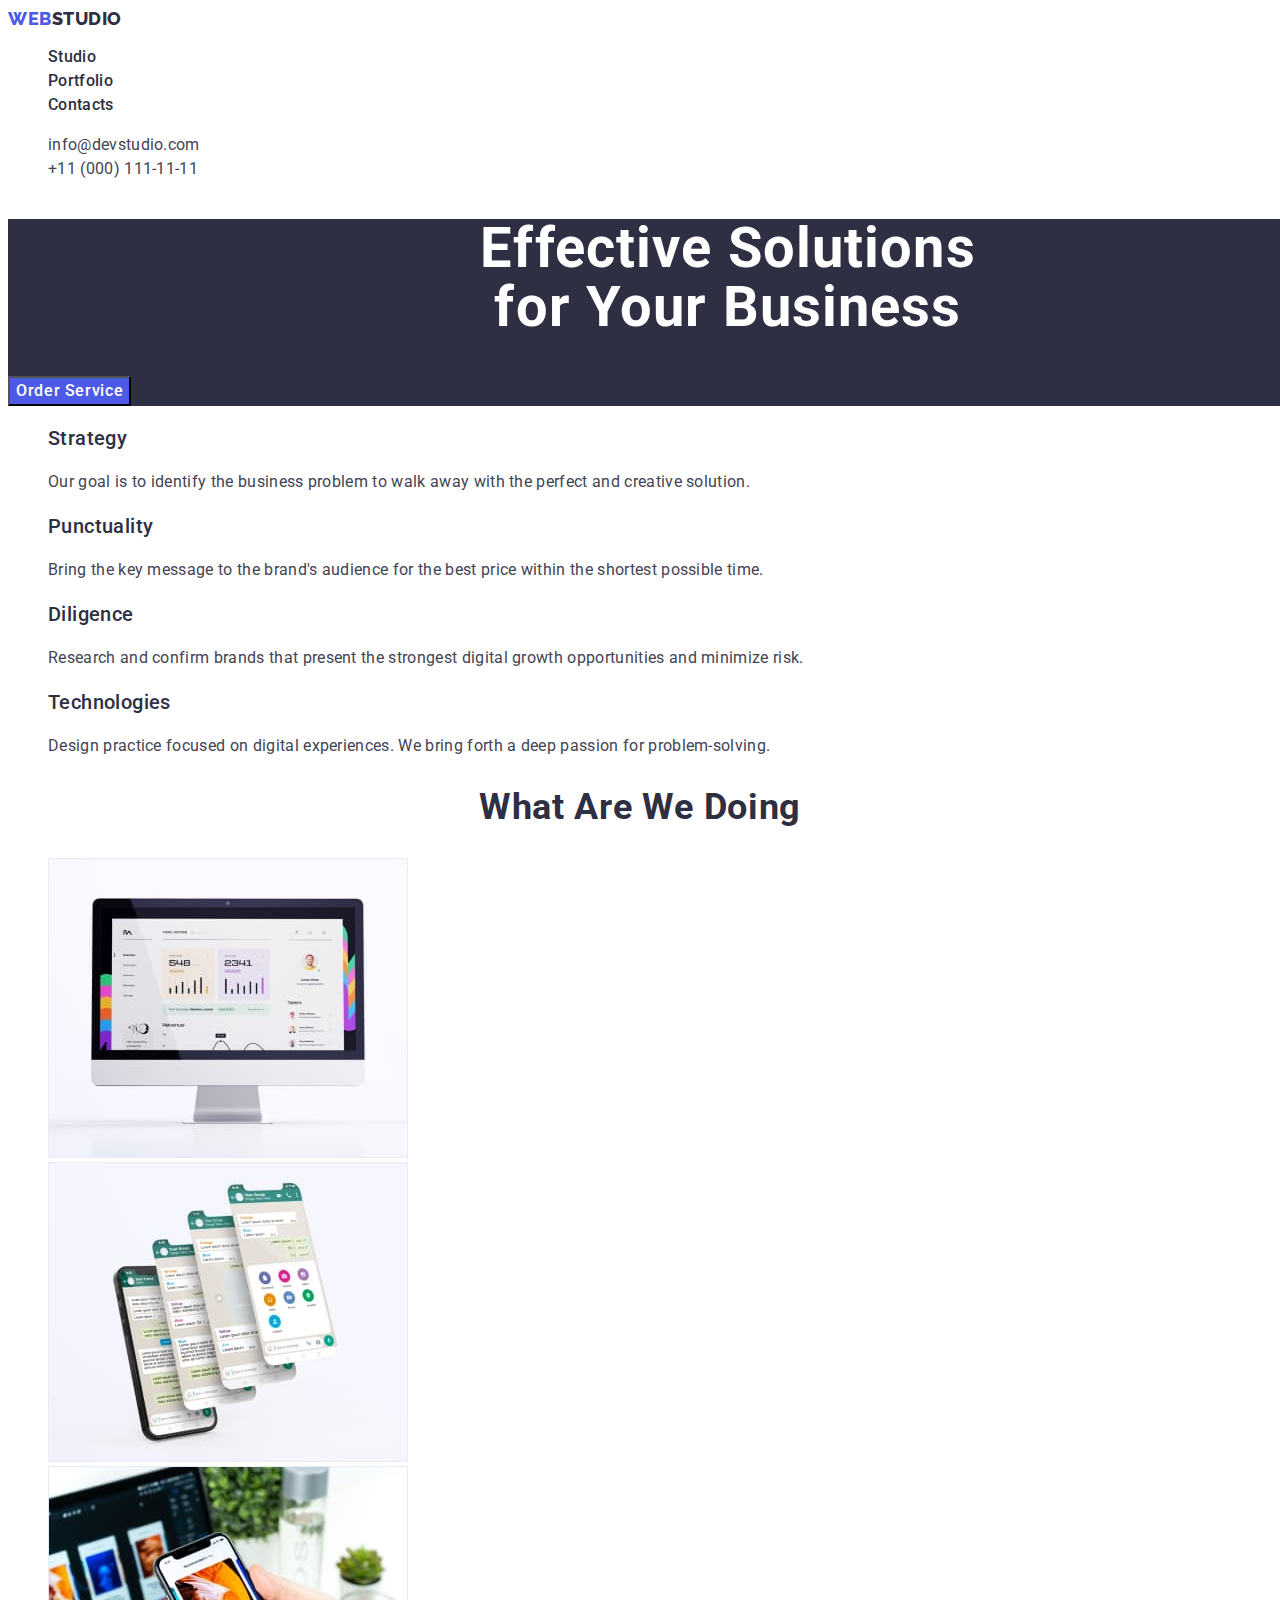
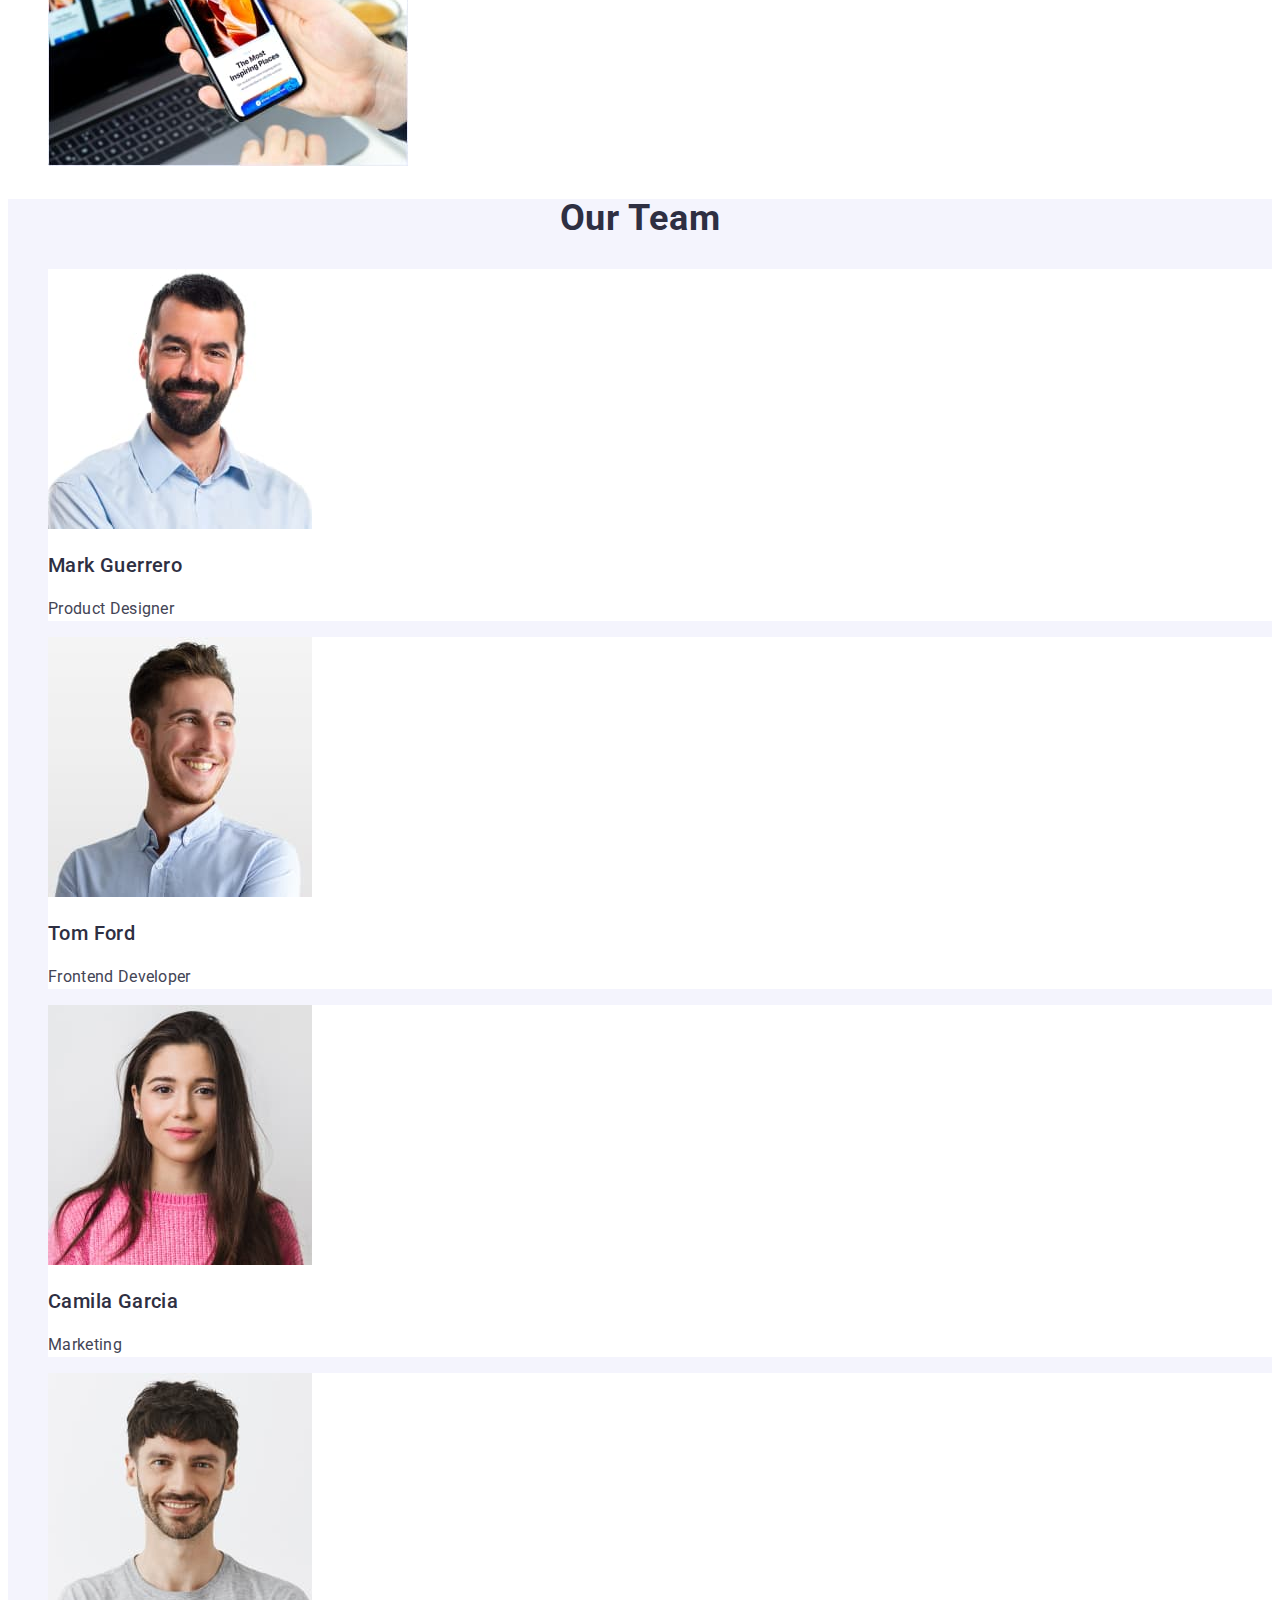
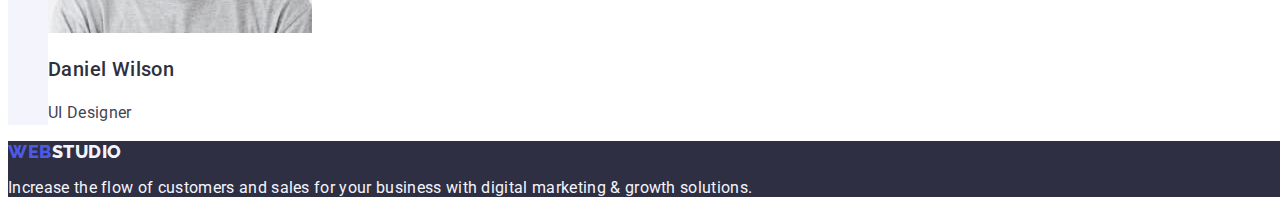
<file: index.html>
<!DOCTYPE html>
<html lang="en">
  <head>
    <meta charset="UTF-8" />
    <title>webstudio</title>
    <link rel="preconnect" href="https://fonts.googleapis.com" />
    <link rel="preconnect" href="https://fonts.gstatic.com" crossorigin />
    <link rel="preconnect" href="https://fonts.googleapis.com" />
    <link rel="preconnect" href="https://fonts.gstatic.com" crossorigin />
    <link href="https://fonts.googleapis.com/css2?family=Raleway:wght@800&family=Roboto:wght@400;500;700;900&display=swap" rel="stylesheet"/>
    <link rel="stylesheet" href="./css/styles.css"/>
  </head>
<body>
    <header class="header">
        <nav class="main-nav">
          <a class="logo-link-header link" href="./index.html">Web<span class="logo-color-header">Studio</span></a>
          <ul class="menu list">
            <li class="menu-item"><a class="menu-link link" href="./index.html">Studio</a></li>
            <li class="menu-item"><a class="menu-link link" href="./portfolio.html">Portfolio</a></li>
            <li class="menu-item"><a class="menu-link link" href="">Contacts</a></li>
          </ul>
        </nav>
        <address class="contacts-header">
          <ul class="contacts-header-list list">
            <li class="contacts-header-item link">
                <a class="contacts-header-link link" href="mailto:info@devstudio.com">info@devstudio.com</a>
            </li>
            <li class="contacts-header-item link">
              <a class="contacts-header-link link" href="tel:+110001111111">+11 (000) 111-11-11</a>
            </li>
          </ul>
        </address>
    </header>
    <main>
        <section class="section">
            <h1 class="main-title">
              Effective Solutions <br />
              for Your Business
            </h1>
            <button class="section-btn" type="button">Order Service</button>
          </section>
          <section class="features">
            <h2 class="title" hidden>Features</h2>
            <ul class="features-list list">
              <li class="features-item">
                <h3 class="project-title">Strategy</h3>
                <p class="project-text">
                  Our goal is to identify the business problem to walk away with the
                  perfect and creative solution.
                </p>
              </li>
              <li class="features-item">
                <h3 class="project-title">Punctuality</h3>
                <p class="project-text">
                  Bring the key message to the brand's audience for the best price
                  within the shortest possible time.
                </p>
              </li>
              <li class="features-item">
                <h3 class="project-title">Diligence</h3>
                <p class="project-text">
                  Research and confirm brands that present the strongest digital
                  growth opportunities and minimize risk.
                </p>
              </li>
              <li class="features-item">
                <h3 class="project-title">Technologies</h3>
                <p class="project-text">
                  Design practice focused on digital experiences. We bring forth a
                  deep passion for problem-solving.
                </p>
              </li>
            </ul>
          </section>
          <section class="services">
            <h2 class="title">What are we doing</h2>
            <ul class="services-list list">
              <li class="services-item">
                <img class="services-photo"
                  src="./images/img1.jpg"
                  alt="service1"
                  width="360"/>
              </li>
              <li class="services-item">
                <img class="services-photo"
                  src="./images/Rectangle71.jpg"
                  alt="service2"
                  width="360"/>
              </li>
              <li class="services-item">
                <img class="services-photo"
                  src="./images/Rectangle71(1).jpg"
                  alt="service3"
                  width="360"/>
              </li>
            </ul>
          </section>
          <section class="our-team">
            <h2 class="title">Our Team</h2>
            <ul class="our-team-list list">
              <li class="our-team-item">
                <img class="our-team-photo"
                  src="./images/img.jpg"
                  alt="persons"
                  width="264"/>
                <h3 class="project-title">Mark Guerrero</h3>
                <p class="project-text">Product Designer</p>
              </li>
              <li class="our-team-item">
                <img class="our-team-photo"
                  src="./images/img(1).jpg"
                  alt="persons"
                  width="264"/>
                <h3 class="project-title">Tom Ford</h3>
                <p class="project-text">Frontend Developer</p>
              </li>
              <li class="our-team-item">
                <img class="our-team-photo"
                  src="./images/img(2).jpg"
                  alt="persons"
                  width="264"/>
                <h3 class="project-title">Camila Garcia</h3>
                <p class="project-text">Marketing</p>
              </li>
              <li class="our-team-item">
                <img class="our-team-photo"
                  src="./images/img(3).jpg"
                  alt="persons"
                  width="264"/>
                <h3 class="project-title">Daniel Wilson</h3>
                <p class="project-text">UI Designer</p>
              </li>
            </ul>
          </section>
</main>
<footer class="footer-block">
    <a class="logo-link-footer link" href="./index.html">Web<span class="logo-color-footer">Studio</span></a>
    <p class="text">
      Increase the flow of customers and sales for your business with digital
      marketing & growth solutions.
    </p>
  </footer>
</body>
</html>
</file>
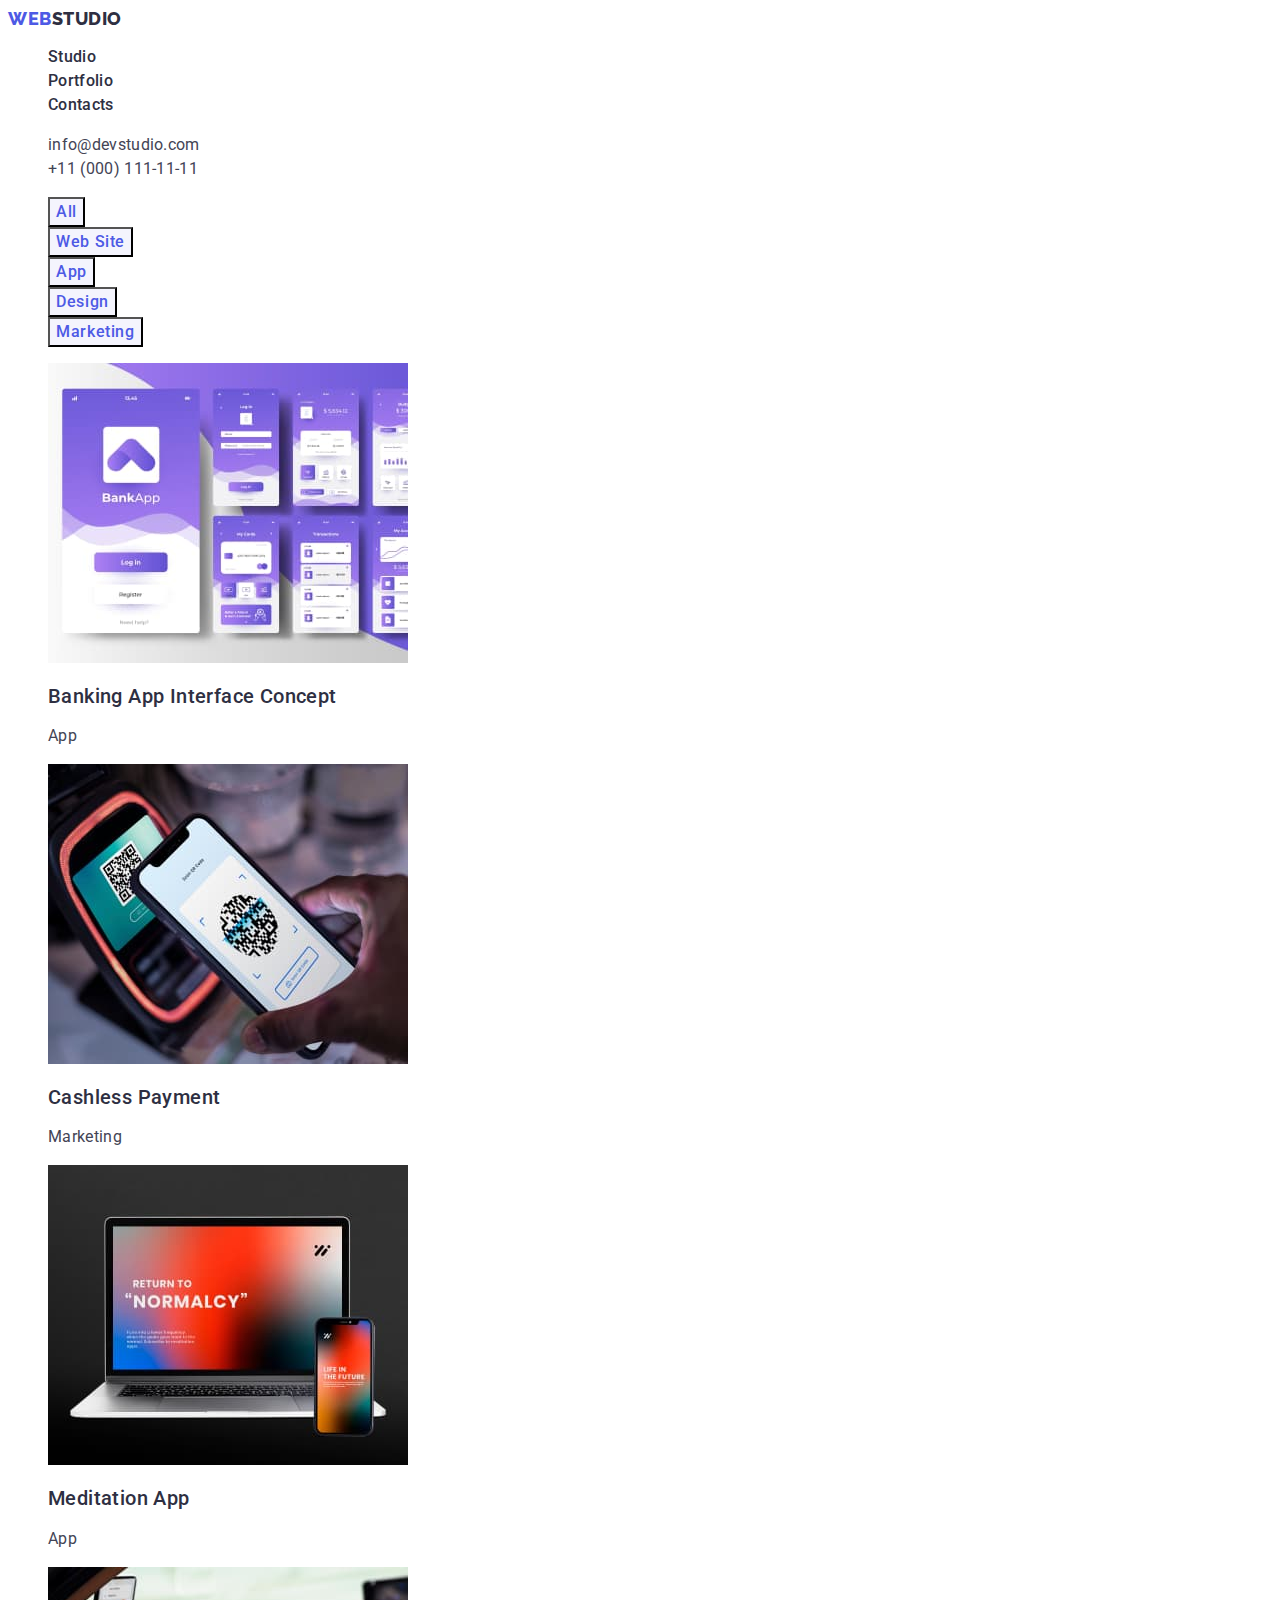
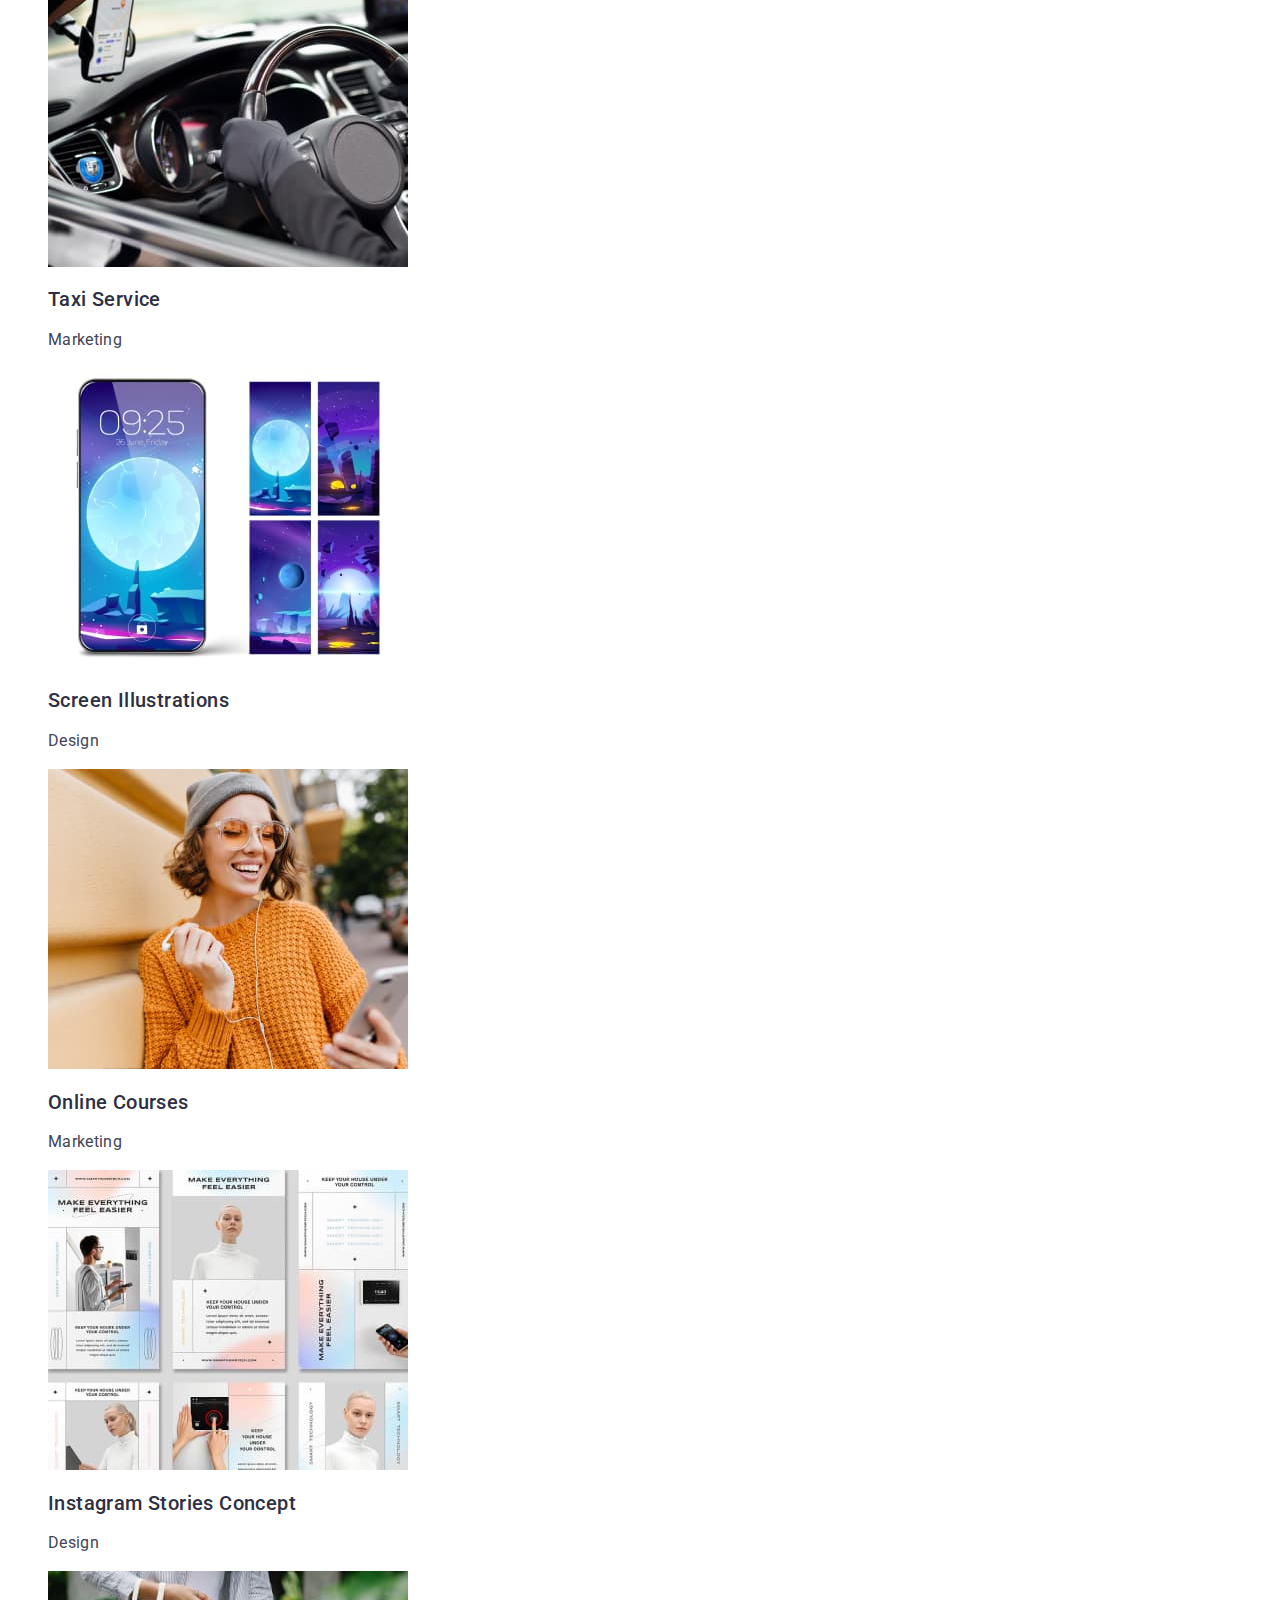
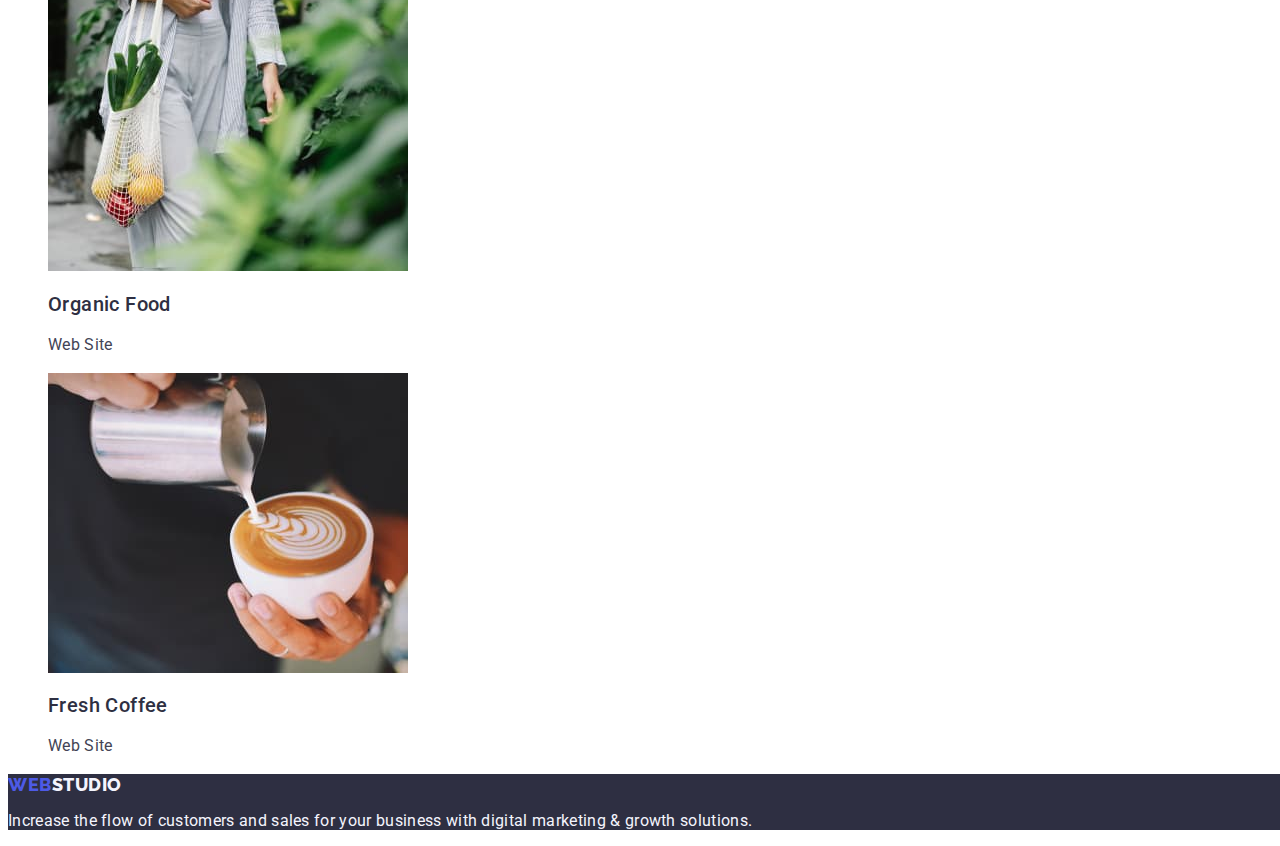
<file: portfolio.html>
<!DOCTYPE html>
<html lang="en">
  <head>
    <meta charset="UTF-8" />
    <title>webstudio</title>
    <link rel="preconnect" href="https://fonts.googleapis.com" />
    <link rel="preconnect" href="https://fonts.gstatic.com" crossorigin />
    <link rel="preconnect" href="https://fonts.googleapis.com" />
    <link rel="preconnect" href="https://fonts.gstatic.com" crossorigin />
    <link href="https://fonts.googleapis.com/css2?family=Raleway:wght@800&family=Roboto:wght@400;500;700;900&display=swap"
      rel="stylesheet"/>
    <link rel="stylesheet" href="./css/styles.css"/>
  </head>
  <body>
    <header class="header">
      <nav class="main-nav">
        <a class="logo-link-header link" href="./index.html">Web<span class="logo-color-header">Studio</span></a>
        <ul class="menu list">
          <li class="menu-item">
            <a class="menu-link link" href="./index.html">Studio</a>
          </li>
          <li class="menu-item">
            <a class="menu-link link" href="./portfolio.html">Portfolio</a>
          </li>
          <li class="menu-item">
            <a class="menu-link link" href="">Contacts</a>
          </li>
        </ul>
      </nav>
      <address class="contacts-header">
        <ul class="contacts-header-list list">
          <li class="contacts-header-item link">
            <a
              class="contacts-header-link link"
              href="mailto:info@devstudio.com"
              >info@devstudio.com</a>
          </li>
          <li class="contacts-header-item link">
            <a class="contacts-header-link link" href="tel:+110001111111">+11 (000) 111-11-11</a>
          </li>
        </ul>
      </address>
    </header>
    <main>
      <section class="portfolio">
        <h1 class="main-title" hidden>Our Portfolio</h1>
        <ul class="filters-list list">
          <li class="filters-item">
            <button class="modal-btn" type="button">All</button>
          </li>
          <li class="filters-item">
            <button class="modal-btn" type="button">Web Site</button>
          </li>
          <li class="filters-item">
            <button class="modal-btn" type="button">App</button>
          </li>
          <li class="filters-item">
            <button class="modal-btn" type="button">Design</button>
          </li>
          <li class="filters-item">
            <button class="modal-btn" type="button">Marketing</button>
          </li>
        </ul>

        <ul class="portfolio-list list">
          <li class="portfolio-item">
            <a class="portfolio-link link" href="">
              <img src="./images/banking.jpg" alt="banking-app" width="360" />
              <h2 class="project-title">Banking App Interface Concept</h2>
              <p class="project-text">App</p>
            </a>
          </li>
          <li class="portfolio-item">
            <a class="portfolio-link link" href="">
              <img src="./images/cashless.jpg"
                alt="cashless-payment"
                width="360"/>
              <h2 class="project-title">Cashless Payment</h2>
              <p class="project-text">Marketing</p>
            </a>
          </li>
          <li class="portfolio-item">
            <a class="portfolio-link link" href="">
              <img src="./images/meditation.jpg"
                alt="meditation-app"
                width="360"
                height="300"/>
              <h2 class="project-title">Meditation App</h2>
              <p class="project-text">App</p>
            </a>
          </li>
          <li class="portfolio-item">
            <a class="portfolio-link link" href="">
              <img src="./images/taxi.jpg"
                width="360"
                height="300"
                alt="taxi-service"/>
              <h2 class="project-title">Taxi Service</h2>
              <p class="project-text">Marketing</p>
            </a>
          </li>
          <li class="portfolio-item">
            <a class="portfolio-link link" href="">
              <img src="./images/screen.jpg"
                width="360"
                height="300"
                alt="screen-illustrations"/>
              <h2 class="project-title">Screen Illustrations</h2>
              <p class="project-text">Design</p>
            </a>
          </li>
          <li class="portfolio-item">
            <a class="portfolio-link link" href="">
              <img src="./images/online.jpg"
                alt="online-courses"
                width="360"
                height="300"/>
              <h2 class="project-title">Online Courses</h2>
              <p class="project-text">Marketing</p>
            </a>
          </li>
          <li class="portfolio-item">
            <a class="portfolio-link link" href="">
              <img src="./images/instagram.jpg"
                width="360"
                height="300"
                alt="instagram-stories-concept" />
              <h2 class="project-title">Instagram Stories Concept</h2>
              <p class="project-text">Design</p>
            </a>
          </li>
          <li class="portfolio-item">
            <a class="portfolio-link link" href="">
              <img src="./images/organic.jpg"
                width="360"
                height="300"
                alt="organic-food"/>
              <h2 class="project-title">Organic Food</h2>
              <p class="project-text">Web Site</p>
            </a>
          </li>
          <li class="portfolio-item">
            <a class="portfolio-link link" href="">
              <img src="./images/fresh.jpg"
                width="360"
                height="300"
                alt="fresh-coffee"/>
              <h2 class="project-title">Fresh Coffee</h2>
              <p class="project-text">Web Site</p>
            </a>
          </li>
        </ul>
      </section>
    </main>
    <footer class="footer-block">
      <a class="logo-link-footer link" href="./index.html">Web<span class="logo-color-footer">Studio</span></a>
      <p class="text">
        Increase the flow of customers and sales for your business with digital
        marketing & growth solutions.
      </p>
    </footer>
  </body>
</html>
</file>
<file: css/styles.css>
:root {
  --primary-font: 'Roboto', sans-serif;
  --primary-text-color: #2e2f42;
  --secondary-text-color: #434455;
  --text-color-hover: #4d5ae5;
  --accent-color: #404bbf;
  --background-color: #ffffff;
  --background-btn-filters: #f4f4fd;
}
.list {
  list-style: none;
}
.link {
  text-decoration: none;
}
body {
  font-family: var(--primary-font);
  color: #434455;
  background-color: var(--background-color);
}
/*=================Components========================*/
.project-title {
  font-weight: 500;
  font-size: 20px;
  line-height: 1.2;
  letter-spacing: 0.02em;
  color: var(--primary-text-color);
}
.project-text {
  font-size: 16px;
  line-height: 1.5;
  letter-spacing: 0.02em;
  color: var(--secondary-text-color);
}
.title {
  font-weight: 700;
  font-size: 36px;
  line-height: 1.11;
  text-align: center;
  letter-spacing: 0.02em;
  text-transform: capitalize;
  color: var(--primary-text-color);
}
/*=================Header============================*/
.logo-link-header {
  font-family: 'Raleway', sans-serif;
  font-weight: 800;
  font-size: 18px;
  line-height: 1.17;
  display: flex;
  align-items: center;
  letter-spacing: 0.03em;
  text-transform: uppercase;
  text-decoration: none;
  color: var(--text-color-hover);
}
.logo-color-header {
  color: var(--primary-text-color);
}
.menu-link {
  font-weight: 500;
  font-size: 16px;
  line-height: 1.5;
  letter-spacing: 0.02em;
  color: var(--primary-text-color);
}
.menu-link:hover,
.menu-link:focus {
  color: var(--accent-color);
}
.contacts-header {
  font-style: normal;
}
.contacts-header-link {
  text-decoration: none;
  font-weight: 400;
  font-size: 16px;
  line-height: 1.5;
  letter-spacing: 0.02em;
  color: #434455;
}
.contacts-header-link:hover,
.contacts-header-link:focus {
  color: var(--accent-color);
}
/*=================section============================*/
.main-title {
  font-weight: 700;
  font-size: 56px;
  line-height: 1.07;
  text-align: center;
  letter-spacing: 0.02em;
  color: #ffffff;
}
.section {
  width: 1440px;
  left: 0px;
  top: 72px;
  background: #2e2f42;
}
.section-btn {
  font-family: var(--primary-font);
  font-weight: 500;
  font-size: 16px;
  line-height: 1.5;
  letter-spacing: 0.04em;
  display: flex;
  align-items: center;
  text-align: center;
  cursor: pointer;
  background: #4d5ae5;
  color: #ffffff;
}
.section-btn:hover,
.section-btn:focus {
  background: var(--accent-color);
  color: #ffffff;
}
/*=================Our team=========================*/

.our-team {
  background-color: #f4f4fd;
}

.our-team-item {
  background-color: #ffffff;
}

/*=================Our team=========================*/

/*=================Filters=========================*/

.modal-btn {
  font-family: var(--primary-font);
  font-weight: 500;
  font-size: 16px;
  line-height: 1.5;
  display: flex;
  align-items: center;
  text-align: center;
  cursor: pointer;
  letter-spacing: 0.04em;
  color: var(--text-color-hover);
  background-color: var(--background-btn-filters);
}

.modal-btn:hover,
.modal-btn:focus {
  background: var(--accent-color);
  color: #ffffff;
}

/*=================Filters==========================*/

/*=================Footer============================*/

.logo-link-footer {
  font-family: 'Raleway', sans-serif;
  font-weight: 800;
  font-size: 18px;
  line-height: 1.17;
  display: flex;
  align-items: center;
  letter-spacing: 0.03em;
  text-transform: uppercase;
  text-decoration: none;
  color: var(--text-color-hover);
}

.logo-color-footer {
  color: #f4f4fd;
}
.text {
  font-size: 16px;
  line-height: 1.5x;
  letter-spacing: 0.02em;
  color: #f4f4fd;
}

.footer-block {
  width: 1440px;
  left: 0px;
  top: 2280px;
  background: #2e2f42;
}
</file>
